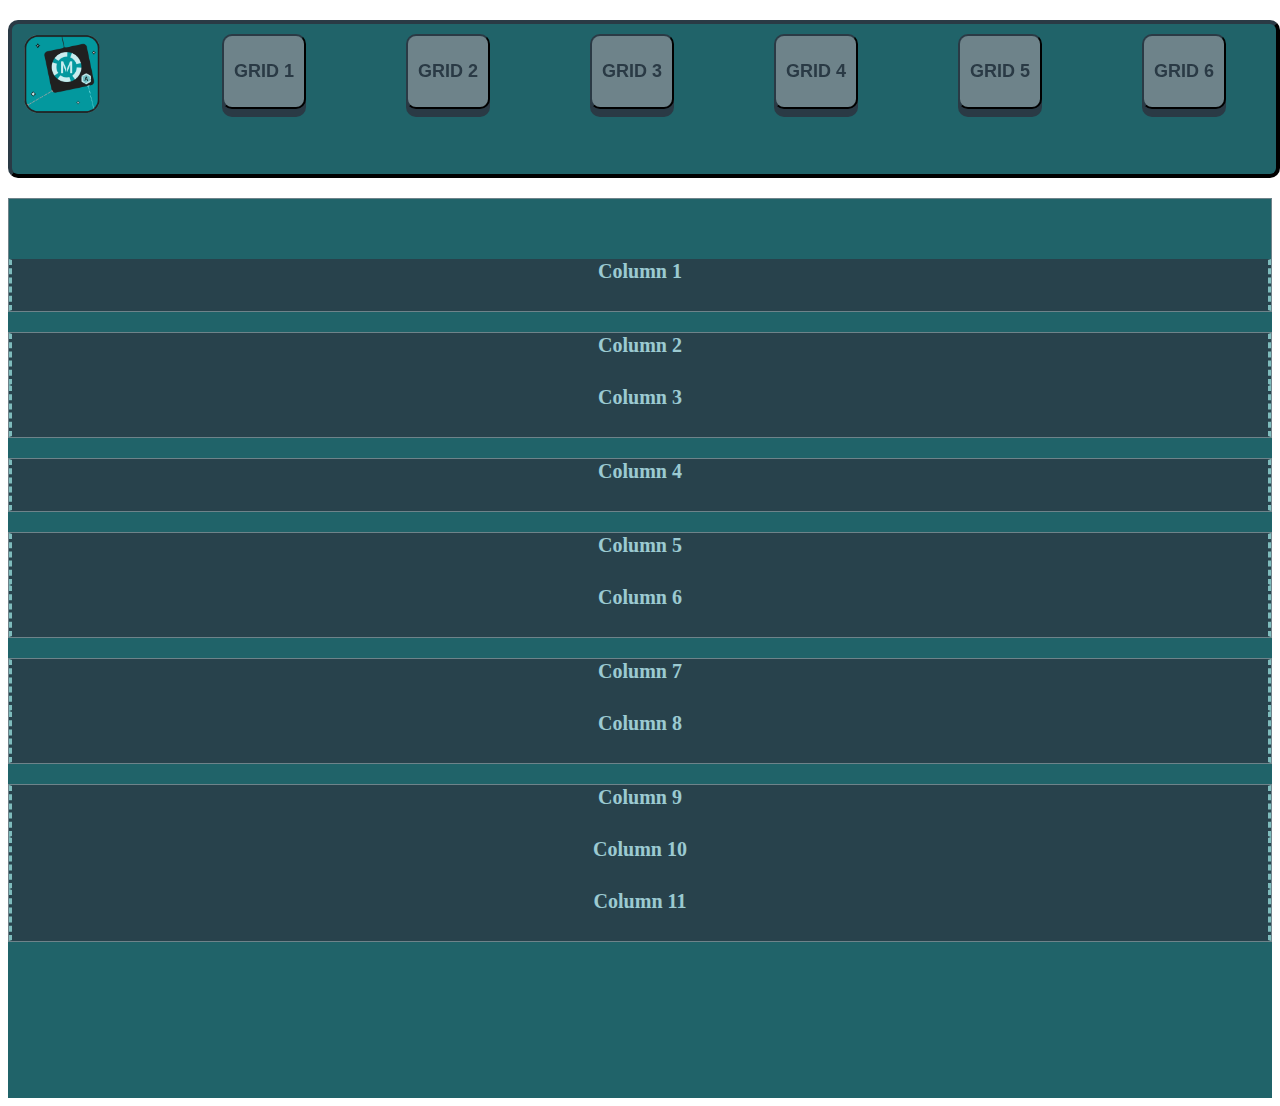
<file: index.html>
<!doctype html>
<html lang="en">
<head>
  <meta charset="utf-8">
  <meta name="viewport" content="width=device-width, initial-scale=1">
  <title>GridPractice</title>
  <link href="https://unpkg.com/aos@2.3.1/dist/aos.css" rel="stylesheet">
  <script src="https://unpkg.com/aos@2.3.1/dist/aos.js"></script>
  <link href="https://cdn.jsdelivr.net/npm/bootstrap@5.3.0-alpha1/dist/css/bootstrap.min.css" rel="stylesheet" integrity="sha384-GLhlTQ8iRABdZLl6O3oVMWSktQOp6b7In1Zl3/Jr59b6EGGoI1aFkw7cmDA6j6gD" crossorigin="anonymous">
  <link href="style.css" rel="stylesheet">
</head>
  <body>
    <div data-aos="fade-down">
      <div class="topnav" id="navbar">
          <div data-aos="zoom-in-right">
              <div id="logo-container">
                  <a id="logo" href="index.html">
                      <img src="Photos/MA.png">
                  </a>
              </div>
          </div>
          <div class="skeuomorphic-buttons-navbar">
              <div data-aos="flip-left">
                  <div id="gallery-container">
                      <a class="skeuomorphic-buttons" href="index.html" id="gallery"><h2>GRID 1</h2></a>
                  </div>
              </div>
              <div data-aos="zoom-in">
                  <div id="projects-container">
                      <a class="skeuomorphic-buttons" href="Grid2.html" id="projects"><h2>GRID 2</h2></a>
                  </div>
              </div>
              <div data-aos="flip-right">
                  <div id="contact-container">
                      <a class="skeuomorphic-buttons" href="Grid3.html" id="contact"><h2>GRID 3</h2></a>
                  </div>
              </div>
              <div data-aos="zoom-in-left">
                  <div id="about-container">
                      <a class="skeuomorphic-buttons" href="Grid4.html" id="about"><h2>GRID 4</h2></a>
                  </div>
              </div>
              <div data-aos="zoom-in">
                <div id="projects-container">
                    <a class="skeuomorphic-buttons" href="Grid5.html" id="projects"><h2>GRID 5</h2></a>
                </div>
              </div>              
              <div data-aos="zoom-in">
                <div id="projects-container">
                    <a class="skeuomorphic-buttons" href="Grid6.html" id="projects"><h2>GRID 6</h2></a>
                </div>
              </div>    
          </div>
      </div>
    </div>

    <div class="container">
      <div class="row">
        <div class="col-border col" id="top-row">Column 1</div>
      </div>
      <div class="row">
        <div class="col-border col-md-8">Column 2</div>
        <div class="col-border col-md-4">Column 3</div>
      </div>
      <div class="row">
        <div class="col-border col">Column 4</div>
      </div>
      <div class="row">
        <div class="col-border col-6">Column 5</div>
        <div class="col-border col-6">Column 6</div>
      </div>
      <div class="row">
        <div class="col-border col-md-4">Column 7</div>
        <div class="col-border col-md-8">Column 8</div>
      </div>
      <div class="row" id="bottom-row">
        <div class="col-border col-md-4">Column 9</div>
        <div class="col-border col-md-4">Column 10</div>
        <div class="col-border col-md-4">Column 11</div>
      </div>
    </div>
    <script src="https://cdn.jsdelivr.net/npm/bootstrap@5.3.0-alpha1/dist/js/bootstrap.bundle.min.js" integrity="sha384-w76AqPfDkMBDXo30jS1Sgez6pr3x5MlQ1ZAGC+nuZB+EYdgRZgiwxhTBTkF7CXvN" crossorigin="anonymous"></script>
  
    <script>
      AOS.init();
    </script>
  </body>
</html>
</file>
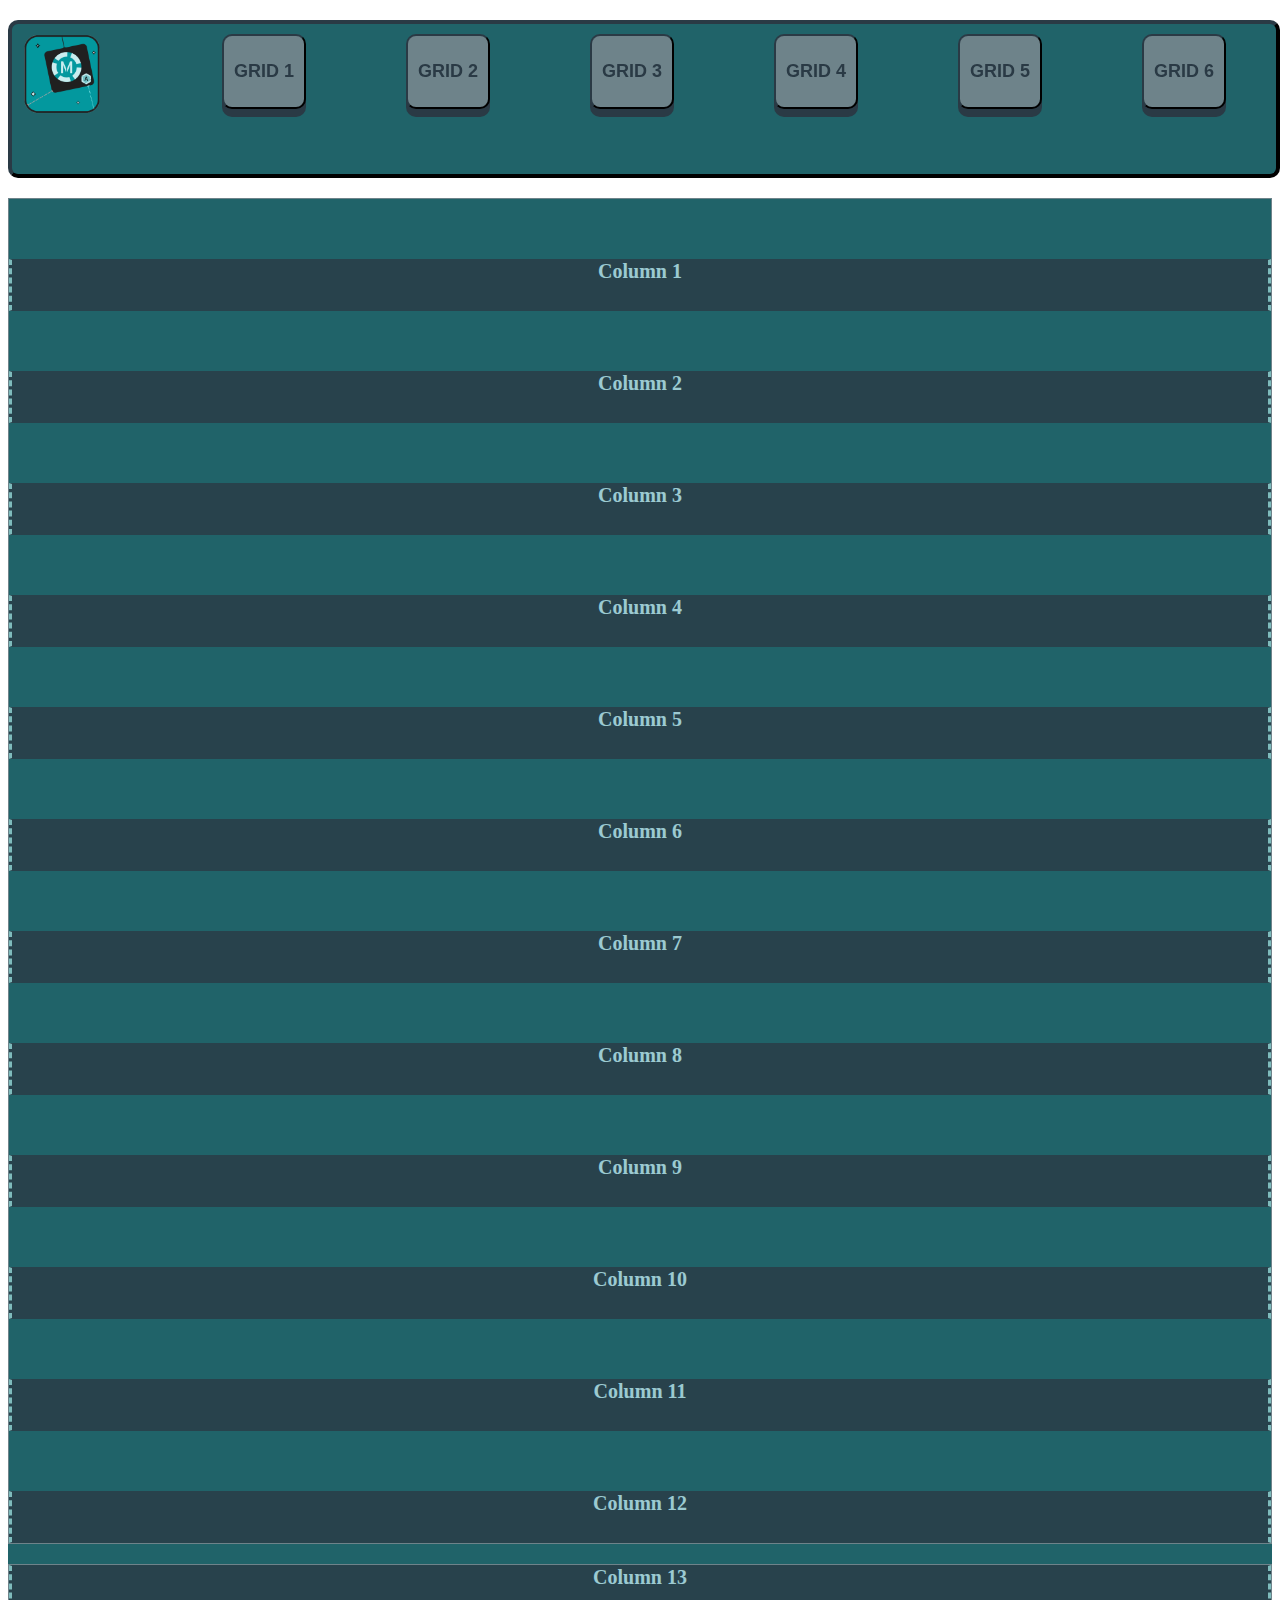
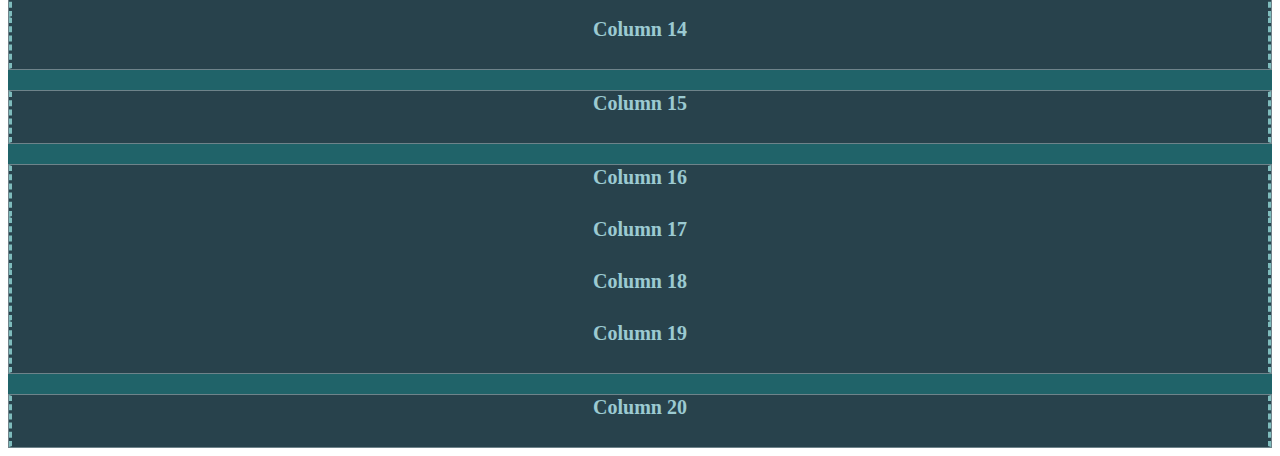
<file: Grid2.html>
<!doctype html>
<html lang="en">
<head>
  <meta charset="utf-8">
  <meta name="viewport" content="width=device-width, initial-scale=1">
  <title>GridPractice</title>
  <link href="https://unpkg.com/aos@2.3.1/dist/aos.css" rel="stylesheet">
  <script src="https://unpkg.com/aos@2.3.1/dist/aos.js"></script>
  <link href="https://cdn.jsdelivr.net/npm/bootstrap@5.3.0-alpha1/dist/css/bootstrap.min.css" rel="stylesheet" integrity="sha384-GLhlTQ8iRABdZLl6O3oVMWSktQOp6b7In1Zl3/Jr59b6EGGoI1aFkw7cmDA6j6gD" crossorigin="anonymous">
  <link href="style.css" rel="stylesheet">
</head>
  <body>
    <div data-aos="fade-down">
      <div class="topnav" id="navbar">
          <div data-aos="zoom-in-right">
              <div id="logo-container">
                  <a id="logo" href="index.html">
                      <img src="Photos/MA.png">
                  </a>
              </div>
          </div>
          <div class="skeuomorphic-buttons-navbar">
              <div data-aos="flip-left">
                  <div id="gallery-container">
                      <a class="skeuomorphic-buttons" href="index.html" id="gallery"><h2>GRID 1</h2></a>
                  </div>
              </div>
              <div data-aos="zoom-in">
                  <div id="projects-container">
                      <a class="skeuomorphic-buttons" href="Grid2.html" id="projects"><h2>GRID 2</h2></a>
                  </div>
              </div>
              <div data-aos="flip-right">
                  <div id="contact-container">
                      <a class="skeuomorphic-buttons" href="Grid3.html" id="contact"><h2>GRID 3</h2></a>
                  </div>
              </div>
              <div data-aos="zoom-in-left">
                  <div id="about-container">
                      <a class="skeuomorphic-buttons" href="Grid4.html" id="about"><h2>GRID 4</h2></a>
                  </div>
              </div>
              <div data-aos="zoom-in">
                <div id="projects-container">
                    <a class="skeuomorphic-buttons" href="Grid5.html" id="projects"><h2>GRID 5</h2></a>
                </div>
              </div>              
              <div data-aos="zoom-in">
                <div id="projects-container">
                    <a class="skeuomorphic-buttons" href="Grid6.html" id="projects"><h2>GRID 6</h2></a>
                </div>
              </div>    
          </div>
      </div>
    </div>

    <div class="container-md">
      <div class="row">
        <div class="col-border col-md-1" id="top-row">Column 1</div>
        <div class="col-border col-md-1" id="top-row">Column 2</div>
        <div class="col-border col-md-1" id="top-row">Column 3</div>
        <div class="col-border col-md-1" id="top-row">Column 4</div>
        <div class="col-border col-md-1" id="top-row">Column 5</div>
        <div class="col-border col-md-1" id="top-row">Column 6</div>
        <div class="col-border col-md-1" id="top-row">Column 7</div>
        <div class="col-border col-md-1" id="top-row">Column 8</div>
        <div class="col-border col-md-1" id="top-row">Column 9</div>
        <div class="col-border col-md-1" id="top-row">Column 10</div>
        <div class="col-border col-md-1" id="top-row">Column 11</div>
        <div class="col-border col-md-1" id="top-row">Column 12</div>
      </div>
      <div class="row">
        <div class="col-border col-md-9">Column 13</div>
        <div class="col-border col-md-3">Column 14</div>
      </div>
      <div class="row">
        <div class="col-border col">Column 15</div>
      </div>
      <div class="row">
        <div class="col-border col-md-3">Column 16</div>
        <div class="col-border col-md-3">Column 17</div>
        <div class="col-border col-md-3">Column 18</div>
        <div class="col-border col-md-3">Column 19</div>
      </div>
      <div class="row" id="bottom-row">
        <div class="col-border col">Column 20</div>
      </div>
    </div>
    <script src="https://cdn.jsdelivr.net/npm/bootstrap@5.3.0-alpha1/dist/js/bootstrap.bundle.min.js" integrity="sha384-w76AqPfDkMBDXo30jS1Sgez6pr3x5MlQ1ZAGC+nuZB+EYdgRZgiwxhTBTkF7CXvN" crossorigin="anonymous"></script>
  
    <script>
      AOS.init();
    </script>
  </body>
</html>
</file>
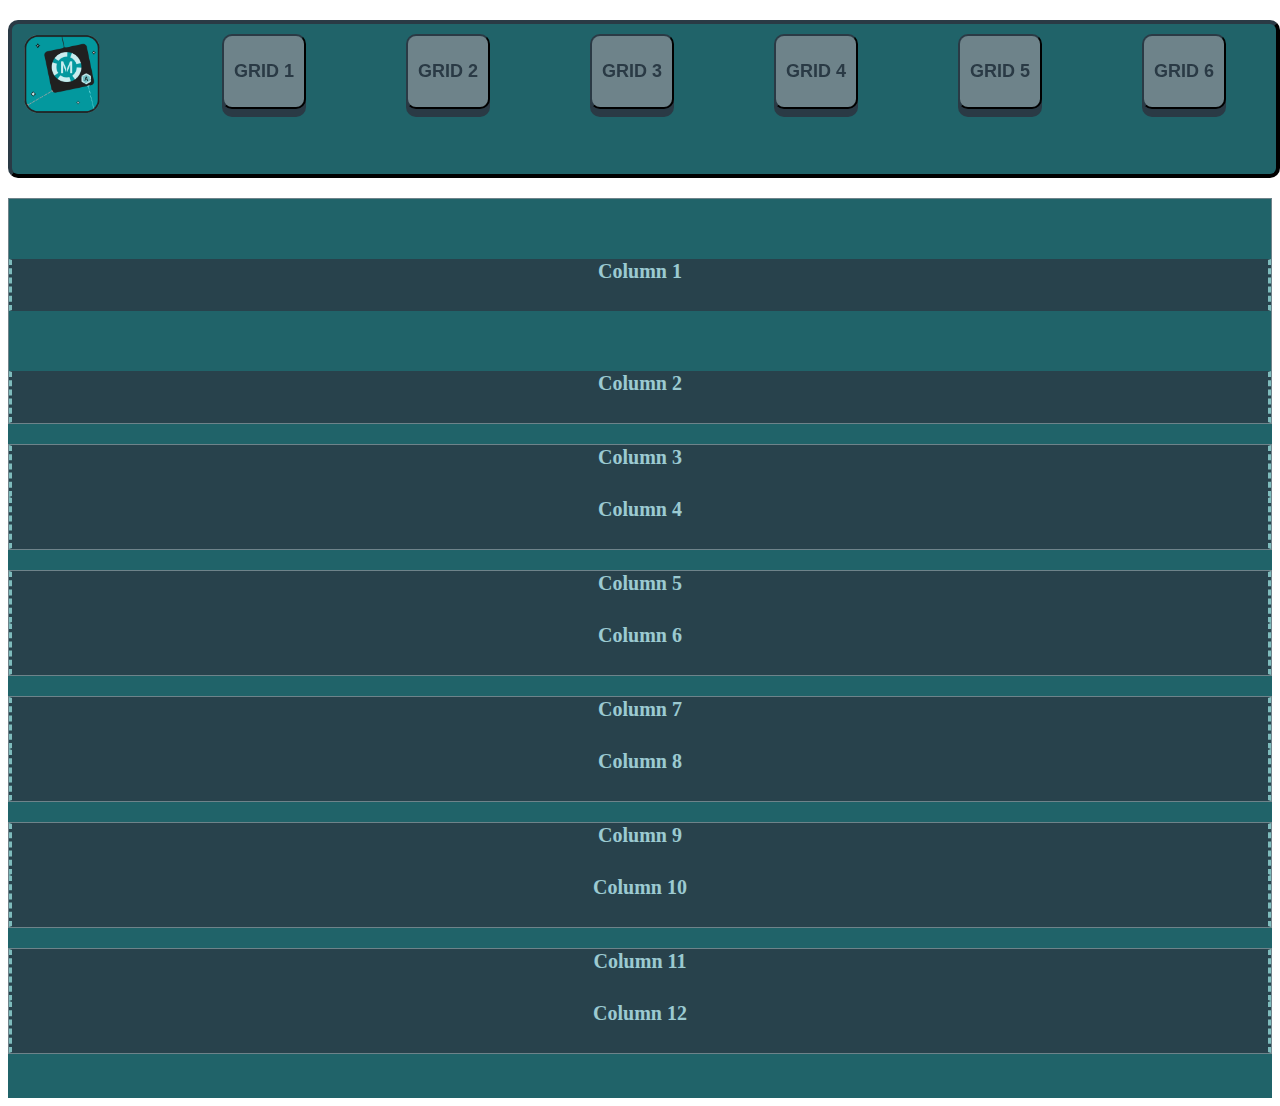
<file: Grid3.html>
<!doctype html>
<html lang="en">
<head>
  <meta charset="utf-8">
  <meta name="viewport" content="width=device-width, initial-scale=1">
  <title>GridPractice</title>
  <link href="https://unpkg.com/aos@2.3.1/dist/aos.css" rel="stylesheet">
  <script src="https://unpkg.com/aos@2.3.1/dist/aos.js"></script>
  <link href="https://cdn.jsdelivr.net/npm/bootstrap@5.3.0-alpha1/dist/css/bootstrap.min.css" rel="stylesheet" integrity="sha384-GLhlTQ8iRABdZLl6O3oVMWSktQOp6b7In1Zl3/Jr59b6EGGoI1aFkw7cmDA6j6gD" crossorigin="anonymous">
  <link href="style.css" rel="stylesheet">
</head>
  <body>
    <div data-aos="fade-down">
      <div class="topnav" id="navbar">
          <div data-aos="zoom-in-right">
              <div id="logo-container">
                  <a id="logo" href="index.html">
                      <img src="Photos/MA.png">
                  </a>
              </div>
          </div>
          <div class="skeuomorphic-buttons-navbar">
              <div data-aos="flip-left">
                  <div id="gallery-container">
                      <a class="skeuomorphic-buttons" href="index.html" id="gallery"><h2>GRID 1</h2></a>
                  </div>
              </div>
              <div data-aos="zoom-in">
                  <div id="projects-container">
                      <a class="skeuomorphic-buttons" href="Grid2.html" id="projects"><h2>GRID 2</h2></a>
                  </div>
              </div>
              <div data-aos="flip-right">
                  <div id="contact-container">
                      <a class="skeuomorphic-buttons" href="Grid3.html" id="contact"><h2>GRID 3</h2></a>
                  </div>
              </div>
              <div data-aos="zoom-in-left">
                  <div id="about-container">
                      <a class="skeuomorphic-buttons" href="Grid4.html" id="about"><h2>GRID 4</h2></a>
                  </div>
              </div>
              <div data-aos="zoom-in">
                <div id="projects-container">
                    <a class="skeuomorphic-buttons" href="Grid5.html" id="projects"><h2>GRID 5</h2></a>
                </div>
              </div>              
              <div data-aos="zoom-in">
                <div id="projects-container">
                    <a class="skeuomorphic-buttons" href="Grid6.html" id="projects"><h2>GRID 6</h2></a>
                </div>
              </div>    
          </div>
      </div>
    </div>

    <div class="container-sm">
      <div class="row">
        <div class="col-border col-sm-6" id="top-row">Column 1</div>
        <div class="col-border col-sm-6" id="top-row">Column 2</div>
      </div>
      <div class="row">
        <div class="col-border col-sm-4">Column 3</div>
        <div class="col-border col-sm-8">Column 4</div>
      </div>
      <div class="row">
        <div class="col-border col-sm-2">Column 5</div>
        <div class="col-border col-sm-10">Column 6</div>
      </div>
      <div class="row">
        <div class="col-border col-sm-7">Column 7</div>
        <div class="col-border col-sm-5">Column 8</div>
      </div>
      <div class="row">
        <div class="col-border col-sm-9">Column 9</div>
        <div class="col-border col-sm-3">Column 10</div>
      </div>
      <div class="row" id="bottom-row">
        <div class="col-border col-sm-11">Column 11</div>
        <div class="col-border col-sm-1">Column 12</div>
      </div>
    </div>
    <script src="https://cdn.jsdelivr.net/npm/bootstrap@5.3.0-alpha1/dist/js/bootstrap.bundle.min.js" integrity="sha384-w76AqPfDkMBDXo30jS1Sgez6pr3x5MlQ1ZAGC+nuZB+EYdgRZgiwxhTBTkF7CXvN" crossorigin="anonymous"></script>
  
    <script>
      AOS.init();
    </script>
  </body>
</html>
</file>
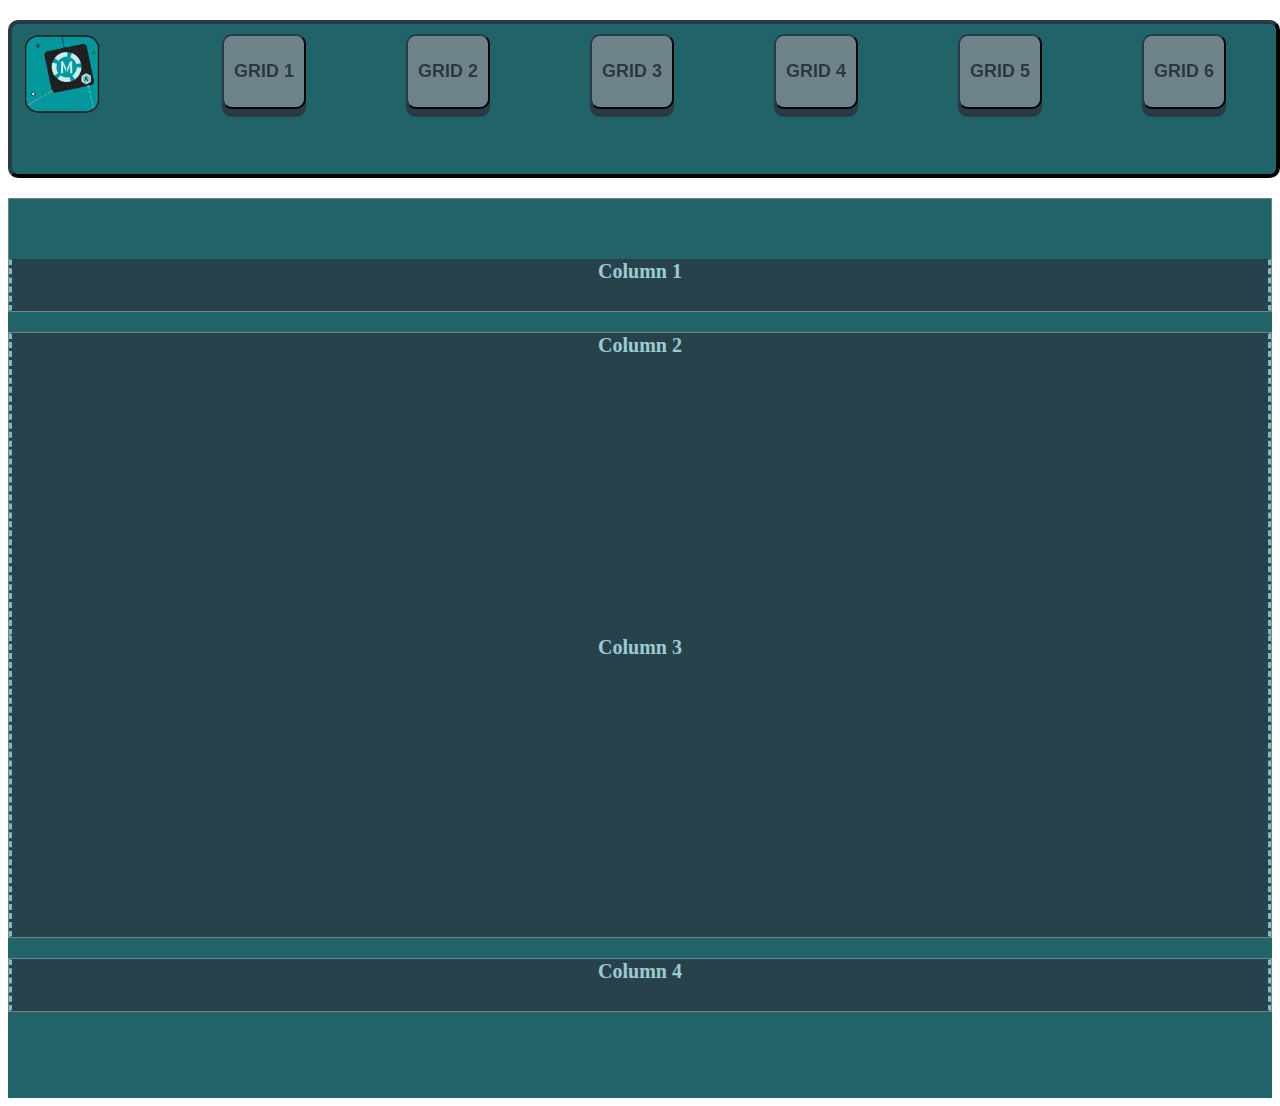
<file: Grid4.html>
<!doctype html>
<html lang="en">
<head>
  <meta charset="utf-8">
  <meta name="viewport" content="width=device-width, initial-scale=1">
  <title>GridPractice</title>
  <link href="https://unpkg.com/aos@2.3.1/dist/aos.css" rel="stylesheet">
  <script src="https://unpkg.com/aos@2.3.1/dist/aos.js"></script>
  <link href="https://cdn.jsdelivr.net/npm/bootstrap@5.3.0-alpha1/dist/css/bootstrap.min.css" rel="stylesheet" integrity="sha384-GLhlTQ8iRABdZLl6O3oVMWSktQOp6b7In1Zl3/Jr59b6EGGoI1aFkw7cmDA6j6gD" crossorigin="anonymous">
  <link href="style.css" rel="stylesheet">
</head>
  <body>
    <div data-aos="fade-down">
      <div class="topnav" id="navbar">
          <div data-aos="zoom-in-right">
              <div id="logo-container">
                  <a id="logo" href="index.html">
                      <img src="Photos/MA.png">
                  </a>
              </div>
          </div>
          <div class="skeuomorphic-buttons-navbar">
              <div data-aos="flip-left">
                  <div id="gallery-container">
                      <a class="skeuomorphic-buttons" href="index.html" id="gallery"><h2>GRID 1</h2></a>
                  </div>
              </div>
              <div data-aos="zoom-in">
                  <div id="projects-container">
                      <a class="skeuomorphic-buttons" href="Grid2.html" id="projects"><h2>GRID 2</h2></a>
                  </div>
              </div>
              <div data-aos="flip-right">
                  <div id="contact-container">
                      <a class="skeuomorphic-buttons" href="Grid3.html" id="contact"><h2>GRID 3</h2></a>
                  </div>
              </div>
              <div data-aos="zoom-in-left">
                  <div id="about-container">
                      <a class="skeuomorphic-buttons" href="Grid4.html" id="about"><h2>GRID 4</h2></a>
                  </div>
              </div>
              <div data-aos="zoom-in">
                <div id="projects-container">
                    <a class="skeuomorphic-buttons" href="Grid5.html" id="projects"><h2>GRID 5</h2></a>
                </div>
              </div>              
              <div data-aos="zoom-in">
                <div id="projects-container">
                    <a class="skeuomorphic-buttons" href="Grid6.html" id="projects"><h2>GRID 6</h2></a>
                </div>
              </div>    
          </div>
      </div>
    </div>

    <div class="container-lg">
      <div class="row">
        <div class="col-border col" id="top-row">Column 1</div>
      </div>
      <div class="row">
        <div class="col-border mid-col col-8">Column 2</div>
        <div class="col-border mid-col col-4">Column 3</div>
      </div>
      <div class="row" id="bottom-row">
        <div class="col-border col">Column 4</div>
      </div>
    </div>
    <script src="https://cdn.jsdelivr.net/npm/bootstrap@5.3.0-alpha1/dist/js/bootstrap.bundle.min.js" integrity="sha384-w76AqPfDkMBDXo30jS1Sgez6pr3x5MlQ1ZAGC+nuZB+EYdgRZgiwxhTBTkF7CXvN" crossorigin="anonymous"></script>
  
    <script>
      AOS.init();
    </script>
  </body>
</html>
</file>
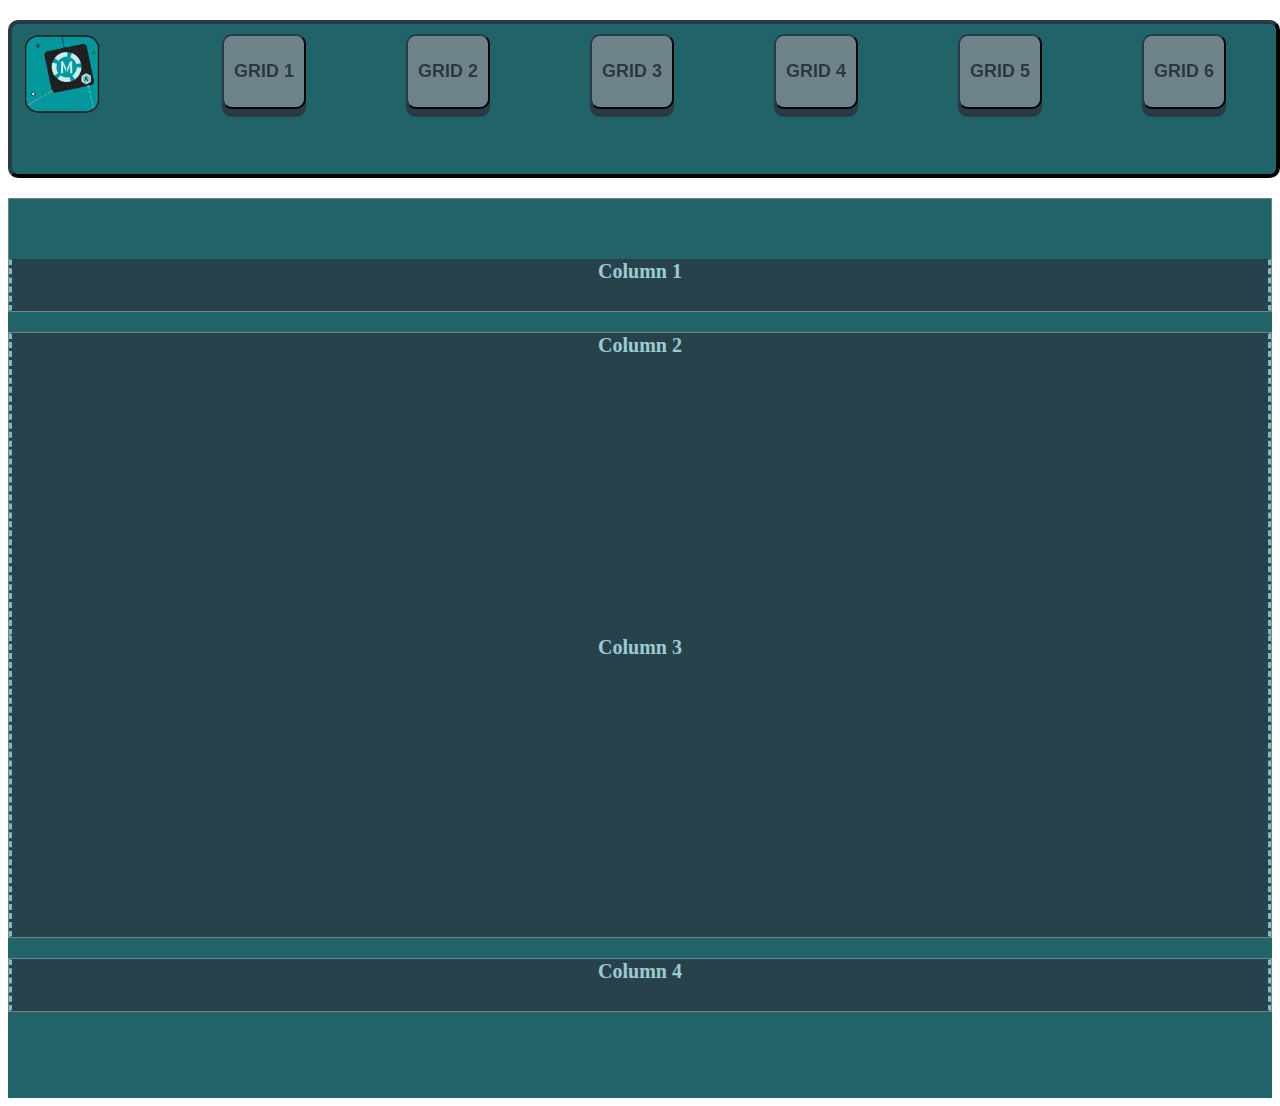
<file: Grid5.html>
<!doctype html>
<html lang="en">
<head>
  <meta charset="utf-8">
  <meta name="viewport" content="width=device-width, initial-scale=1">
  <title>GridPractice</title>
  <link href="https://unpkg.com/aos@2.3.1/dist/aos.css" rel="stylesheet">
  <script src="https://unpkg.com/aos@2.3.1/dist/aos.js"></script>
  <link href="https://cdn.jsdelivr.net/npm/bootstrap@5.3.0-alpha1/dist/css/bootstrap.min.css" rel="stylesheet" integrity="sha384-GLhlTQ8iRABdZLl6O3oVMWSktQOp6b7In1Zl3/Jr59b6EGGoI1aFkw7cmDA6j6gD" crossorigin="anonymous">
  <link href="style.css" rel="stylesheet">
</head>
  <body>
    <div data-aos="fade-down">
      <div class="topnav" id="navbar">
          <div data-aos="zoom-in-right">
              <div id="logo-container">
                  <a id="logo" href="index.html">
                      <img src="Photos/MA.png">
                  </a>
              </div>
          </div>
          <div class="skeuomorphic-buttons-navbar">
              <div data-aos="flip-left">
                  <div id="gallery-container">
                      <a class="skeuomorphic-buttons" href="index.html" id="gallery"><h2>GRID 1</h2></a>
                  </div>
              </div>
              <div data-aos="zoom-in">
                  <div id="projects-container">
                      <a class="skeuomorphic-buttons" href="Grid2.html" id="projects"><h2>GRID 2</h2></a>
                  </div>
              </div>
              <div data-aos="flip-right">
                  <div id="contact-container">
                      <a class="skeuomorphic-buttons" href="Grid3.html" id="contact"><h2>GRID 3</h2></a>
                  </div>
              </div>
              <div data-aos="zoom-in-left">
                  <div id="about-container">
                      <a class="skeuomorphic-buttons" href="Grid4.html" id="about"><h2>GRID 4</h2></a>
                  </div>
              </div>
              <div data-aos="zoom-in">
                <div id="projects-container">
                    <a class="skeuomorphic-buttons" href="Grid5.html" id="projects"><h2>GRID 5</h2></a>
                </div>
              </div>              
              <div data-aos="zoom-in">
                <div id="projects-container">
                    <a class="skeuomorphic-buttons" href="Grid6.html" id="projects"><h2>GRID 6</h2></a>
                </div>
              </div>    
          </div>
      </div>
    </div>

    <div class="container-md">
      <div class="row">
        <div class="col-border col" id="top-row">Column 1</div>
      </div>
      <div class="row">
        <div class="col-border mid-col col-md-9">Column 2</div>
        <div class="col-border mid-col col-md-3">Column 3</div>
      </div>
      <div class="row" id="bottom-row">
        <div class="col-border col">Column 4</div>
      </div>
    </div>
    <script src="https://cdn.jsdelivr.net/npm/bootstrap@5.3.0-alpha1/dist/js/bootstrap.bundle.min.js" integrity="sha384-w76AqPfDkMBDXo30jS1Sgez6pr3x5MlQ1ZAGC+nuZB+EYdgRZgiwxhTBTkF7CXvN" crossorigin="anonymous"></script>
  
    <script>
      AOS.init();
    </script>
  </body>
</html>
</file>
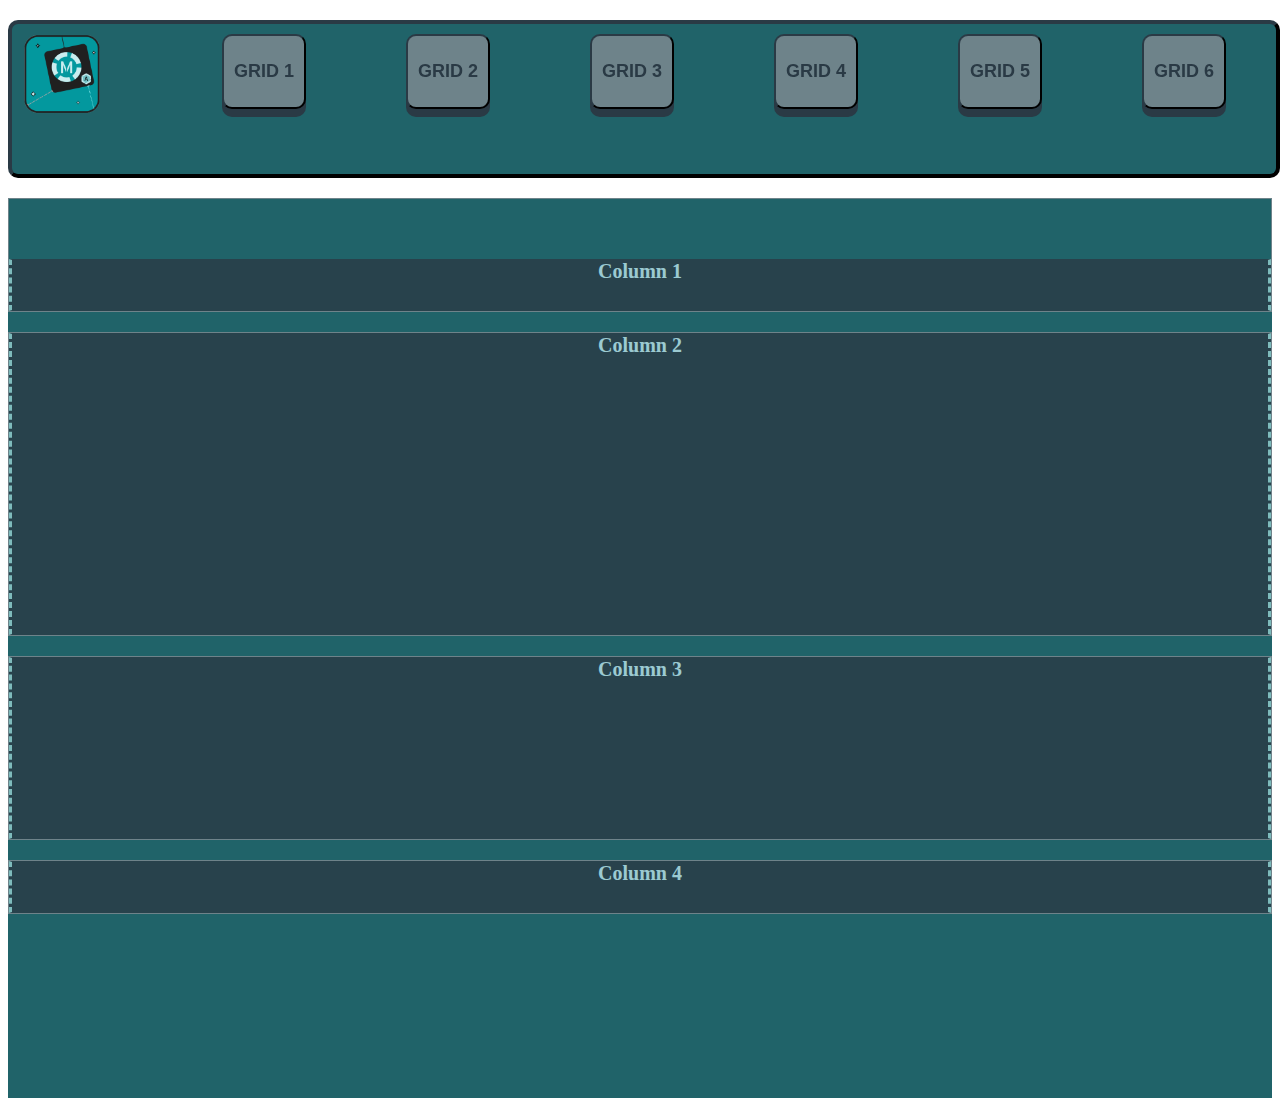
<file: Grid6.html>
<!doctype html>
<html lang="en">
<head>
  <meta charset="utf-8">
  <meta name="viewport" content="width=device-width, initial-scale=1">
  <title>GridPractice</title>
  <link href="https://unpkg.com/aos@2.3.1/dist/aos.css" rel="stylesheet">
  <script src="https://unpkg.com/aos@2.3.1/dist/aos.js"></script>
  <link href="https://cdn.jsdelivr.net/npm/bootstrap@5.3.0-alpha1/dist/css/bootstrap.min.css" rel="stylesheet" integrity="sha384-GLhlTQ8iRABdZLl6O3oVMWSktQOp6b7In1Zl3/Jr59b6EGGoI1aFkw7cmDA6j6gD" crossorigin="anonymous">
  <link href="style.css" rel="stylesheet">
</head>
  <body>
    <div data-aos="fade-down">
      <div class="topnav" id="navbar">
          <div data-aos="zoom-in-right">
              <div id="logo-container">
                  <a id="logo" href="index.html">
                      <img src="Photos/MA.png">
                  </a>
              </div>
          </div>
          <div class="skeuomorphic-buttons-navbar">
              <div data-aos="flip-left">
                  <div id="gallery-container">
                      <a class="skeuomorphic-buttons" href="index.html" id="gallery"><h2>GRID 1</h2></a>
                  </div>
              </div>
              <div data-aos="zoom-in">
                  <div id="projects-container">
                      <a class="skeuomorphic-buttons" href="Grid2.html" id="projects"><h2>GRID 2</h2></a>
                  </div>
              </div>
              <div data-aos="flip-right">
                  <div id="contact-container">
                      <a class="skeuomorphic-buttons" href="Grid3.html" id="contact"><h2>GRID 3</h2></a>
                  </div>
              </div>
              <div data-aos="zoom-in-left">
                  <div id="about-container">
                      <a class="skeuomorphic-buttons" href="Grid4.html" id="about"><h2>GRID 4</h2></a>
                  </div>
              </div>
              <div data-aos="zoom-in">
                <div id="projects-container">
                    <a class="skeuomorphic-buttons" href="Grid5.html" id="projects"><h2>GRID 5</h2></a>
                </div>
              </div>              
              <div data-aos="zoom-in">
                <div id="projects-container">
                    <a class="skeuomorphic-buttons" href="Grid6.html" id="projects"><h2>GRID 6</h2></a>
                </div>
              </div>    
          </div>
      </div>
    </div>

    <div class="container-sm">
      <div class="row">
        <div class="col-border col" id="top-row">Column 1</div>
      </div>
      <div class="row">
        <div class="col-border mid-col col">Column 2</div>
      </div>
      <div class="row">
        <div class="col-border mid2-col col">Column 3</div>
      </div>
      <div class="row" id="bottom-row">
        <div class="col-border col">Column 4</div>
      </div>
    </div>
    <script src="https://cdn.jsdelivr.net/npm/bootstrap@5.3.0-alpha1/dist/js/bootstrap.bundle.min.js" integrity="sha384-w76AqPfDkMBDXo30jS1Sgez6pr3x5MlQ1ZAGC+nuZB+EYdgRZgiwxhTBTkF7CXvN" crossorigin="anonymous"></script>
  
    <script>
      AOS.init();
    </script>
  </body>
</html>
</file>
<file: style.css>
:root {
    --text: #bbe4ec;
    --border: #6e838a;
    --background: #206369;
    --orange: #f4a261;
    --dashedborder: #96d1d1;
    }
    .container {
    color: var(--border);
    font-size: 20px;
    font-weight: bold;
    min-height: 100vh;
    background-color: #206369;
    }
    
    .container-md {
        color: var(--border);
        font-size: 20px;
        font-weight: bold;
        min-height: 100vh;
        background-color: #206369;
    }

    .container-sm {
        color: var(--border);
        font-size: 20px;
        font-weight: bold;
        min-height: 100vh;
        background-color: #206369;
    }
        
    .container-lg {
        color: var(--border);
        font-size: 20px;
        font-weight: bold;
        min-height: 100vh;
        background-color: #206369;
    }

    .row {
    border: 1px solid var(--border);
    min-height: 50px;
    margin-bottom: 20px;
    }

    #top-row {
        margin-top: 60px;
    }

    #bottom-row {
        margin-bottom: 0px;
    }

    .col-border {
        min-height: 50px;
        border: solid 1px #2a3a45;
        border-right: medium dashed var(--dashedborder);
        border-left: medium dashed var(--dashedborder);
        text-align: center;
        background-color: #2a3a45;
        opacity: 0.8;
        color: var(--text);
    }

    .mn {
        margin-left: 0px;
        margin-right: 0px;
    }

    #logo img {
        width:80px;
        height: 80px;
    }
    
    .topnav {
        background-color: #206369;
        overflow: hidden;
        height: 110px;
        display: flex;
        flex-flow: row nowrap;
        border: #2A3A45 outset 4px;
        border-radius: 10px;
        padding-bottom: 40px;
        width: 100%;
        top: 0;
        margin-top: 20px;
        margin-bottom: 20px;
    }
    
    .topnav a {
        float: left;
        color: #2A3A45;
        text-align: center;
        padding: 10px 10px;
        text-decoration: none;
        font-weight: 20px;
        display: block;
    }
    
    .skeuomorphic-buttons-navbar {
        display: flex;
        flex-flow: row nowrap;
        justify-content: right;
        width: 100%; 
        font-family: 'Montserrat', sans-serif;
    }
    
    .skeuomorphic-buttons-navbar a.skeuomorphic-buttons {
        margin-left: 50px;
        margin-right: 50px;
        display: flex;
        text-align: center;
        font-size: 12px;
    }
    
    .skeuomorphic-buttons {
        border: 2px outset #2A3A45;
        border-radius: 10px;
        outline-offset: 1px;
        box-shadow: 0 8px;
        background-color: #6E838A;
        margin-top: 10px;
    }
    
    .skeuomorphic-buttons:hover {
        cursor: pointer;
        text-decoration: underline #2a3a45;
    }
    
    .skeuomorphic-buttons:active {
        margin-top: 18px;
        box-shadow: 0 0px;
        background-color: #2a3a45;
        color: #6E838A;
        border: 2px outset #6E838A;
        text-decoration: underline #6E838A;
    }

    .mid-col {
        height: 300px;
    }

    .mid2-col {
        height: 180px;
    }
</file>
